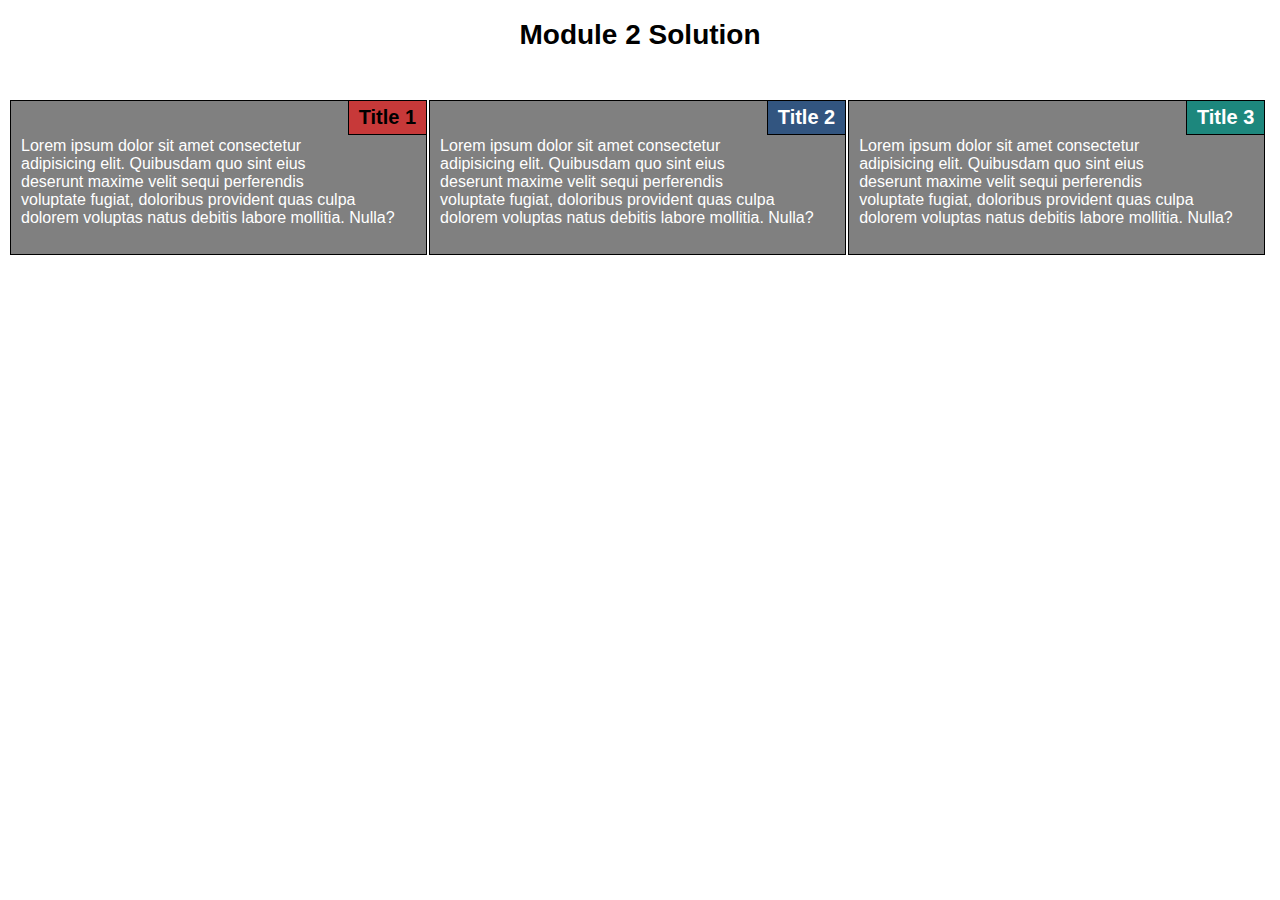
<file: module2-solution/index.html>
<!DOCTYPE html>
<html>
    <head>
        <meta name="viewport" content="width=device-width; initial-scale=1">
        <title>Module 2 Solution</title>
        <link rel="stylesheet" href="css/styles.css">
    </head>
    <body>
        <div class="row">
            <h1>Module 2 Solution</h1>

        <section class="col-lg-4 col-md-6"><h3 class="red">Title 1</h3><p>Lorem ipsum dolor sit amet consectetur adipisicing elit. Quibusdam quo sint eius deserunt maxime velit sequi perferendis voluptate fugiat, doloribus provident quas culpa dolorem voluptas natus debitis labore mollitia. Nulla?</p></section>
        <section class="col-lg-4 col-md-6"><h3 class="green">Title 2</h3><p>Lorem ipsum dolor sit amet consectetur adipisicing elit. Quibusdam quo sint eius deserunt maxime velit sequi perferendis voluptate fugiat, doloribus provident quas culpa dolorem voluptas natus debitis labore mollitia. Nulla?</p></section>
        
        <section class="col-lg-4 col-md-12"><h3 class="lightpink">Title 3</h3><p>Lorem ipsum dolor sit amet consectetur adipisicing elit. Quibusdam quo sint eius deserunt maxime velit sequi perferendis voluptate fugiat, doloribus provident quas culpa dolorem voluptas natus debitis labore mollitia. Nulla?</p></section>
        </div>
    </body>
</html>
</file>
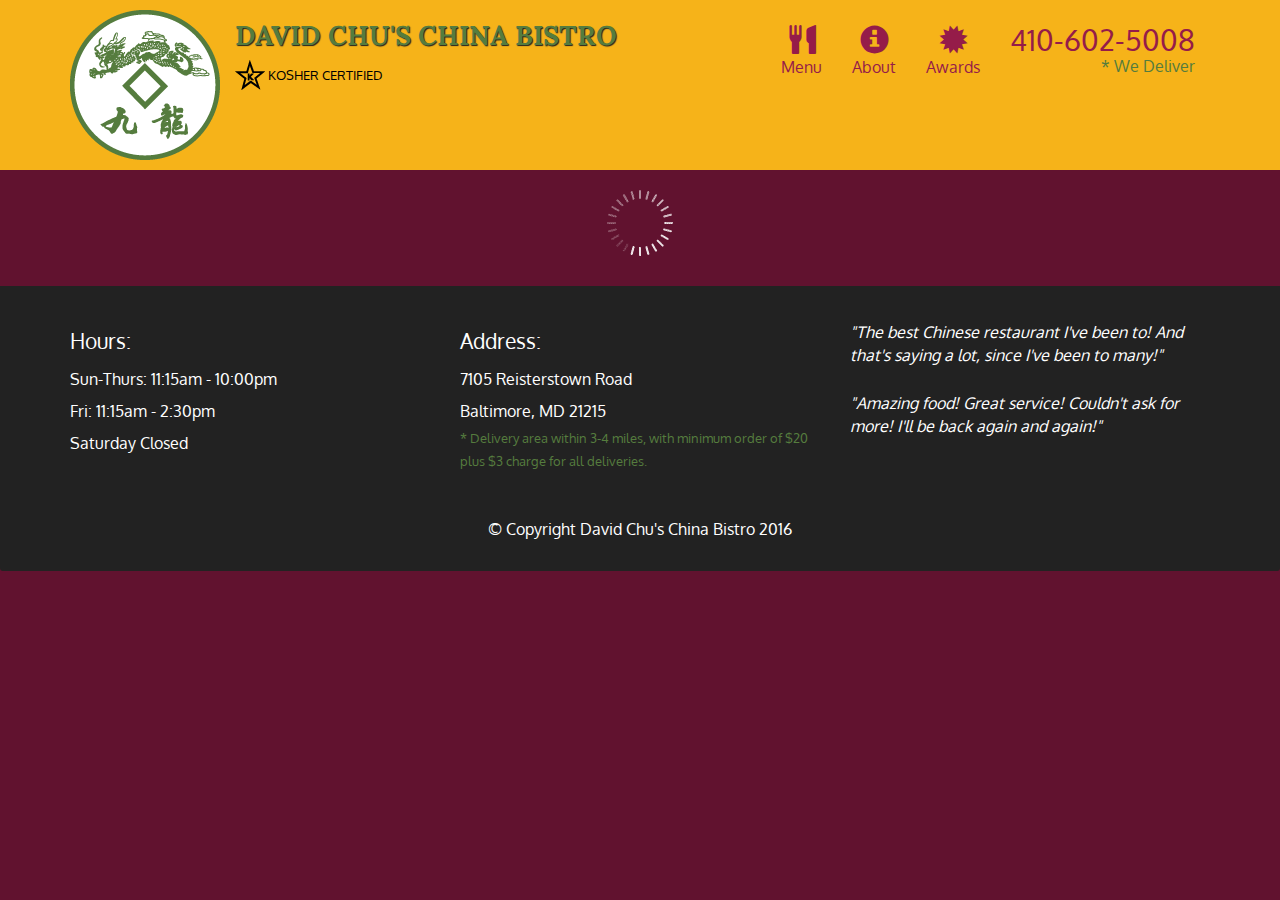
<file: module5-solution/index.html>
<!doctype html>
<html lang="en">
  <head>
    <meta charset="utf-8">
    <meta http-equiv="X-UA-Compatible" content="IE=edge">
    <meta name="viewport" content="width=device-width, initial-scale=1">
    <title>David Chu's China Bistro</title>
    <link rel="stylesheet" href="css/bootstrap.min.css">
    <link rel="stylesheet" href="css/styles.css">
    <link href='https://fonts.googleapis.com/css?family=Oxygen:400,300,700' rel='stylesheet' type='text/css'>
    <link href='https://fonts.googleapis.com/css?family=Lora' rel='stylesheet' type='text/css'>
  </head>
<body>
  <header>
    <nav id="header-nav" class="navbar navbar-default">
      <div class="container">
        <div class="navbar-header">
          <a href="index.html" class="pull-left visible-md visible-lg">
            <div id="logo-img" alt="Logo image"></div>
          </a>

          <div class="navbar-brand">
            <a href="index.html"><h1>David Chu's China Bistro</h1></a>
            <p>
              <img src="images/star-k-logo.png" alt="Kosher certification">
              <span>Kosher Certified</span>
            </p>
          </div>

          <button id="navbarToggle" type="button" class="navbar-toggle collapsed" data-toggle="collapse" data-target="#collapsable-nav" aria-expanded="false">
            <span class="sr-only">Toggle navigation</span>
            <span class="icon-bar"></span>
            <span class="icon-bar"></span>
            <span class="icon-bar"></span>
          </button>
        </div>
        
        <div id="collapsable-nav" class="collapse navbar-collapse">
           <ul id="nav-list" class="nav navbar-nav navbar-right">
            <li id="navHomeButton" class="visible-xs active">
              <a href="index.html">
                <span class="glyphicon glyphicon-home"></span> Home</a>
            </li>
            <li id="navMenuButton">
              <a href="#" onclick="$dc.loadMenuCategories();">
                <span class="glyphicon glyphicon-cutlery"></span><br class="hidden-xs"> Menu</a>
            </li>
            <li>
              <a href="#">
                <span class="glyphicon glyphicon-info-sign"></span><br class="hidden-xs"> About</a>
            </li>
            <li>
              <a href="#">
                <span class="glyphicon glyphicon-certificate"></span><br class="hidden-xs"> Awards</a>
            </li>
            <li id="phone" class="hidden-xs">
              <a href="tel:410-602-5008">
                <span>410-602-5008</span></a><div>* We Deliver</div>
            </li>
          </ul><!-- #nav-list -->
        </div><!-- .collapse .navbar-collapse -->
      </div><!-- .container -->
    </nav><!-- #header-nav -->
  </header>

  <div id="call-btn" class="visible-xs">
    <a class="btn" href="tel:410-602-5008">
    <span class="glyphicon glyphicon-earphone"></span>
    410-602-5008
    </a>
  </div>
  <div id="xs-deliver" class="text-center visible-xs">* We Deliver</div>

  <div id="main-content" class="container"></div>

  <footer class="panel-footer">
    <div class="container">
      <div class="row">
        <section id="hours" class="col-sm-4">
          <span>Hours:</span><br>
          Sun-Thurs: 11:15am - 10:00pm<br>
          Fri: 11:15am - 2:30pm<br>
          Saturday Closed
          <hr class="visible-xs">
        </section>
        <section id="address" class="col-sm-4">
          <span>Address:</span><br>
          7105 Reisterstown Road<br>
          Baltimore, MD 21215
          <p>* Delivery area within 3-4 miles, with minimum order of $20 plus $3 charge for all deliveries.</p>
          <hr class="visible-xs">
        </section>
        <section id="testimonials" class="col-sm-4">
          <p>"The best Chinese restaurant I've been to! And that's saying a lot, since I've been to many!"</p>
          <p>"Amazing food! Great service! Couldn't ask for more! I'll be back again and again!"</p>
        </section>
      </div>
      <div class="text-center">&copy; Copyright David Chu's China Bistro 2016</div>
    </div>
  </footer>

  <!-- jQuery (Bootstrap JS plugins depend on it) -->
  <script src="js/jquery-2.1.4.min.js"></script>
  <script src="js/bootstrap.min.js"></script>
  <script src="js/ajax-utils.js"></script>
  <script src="js/script.js"></script>
</body>
</html>
</file>
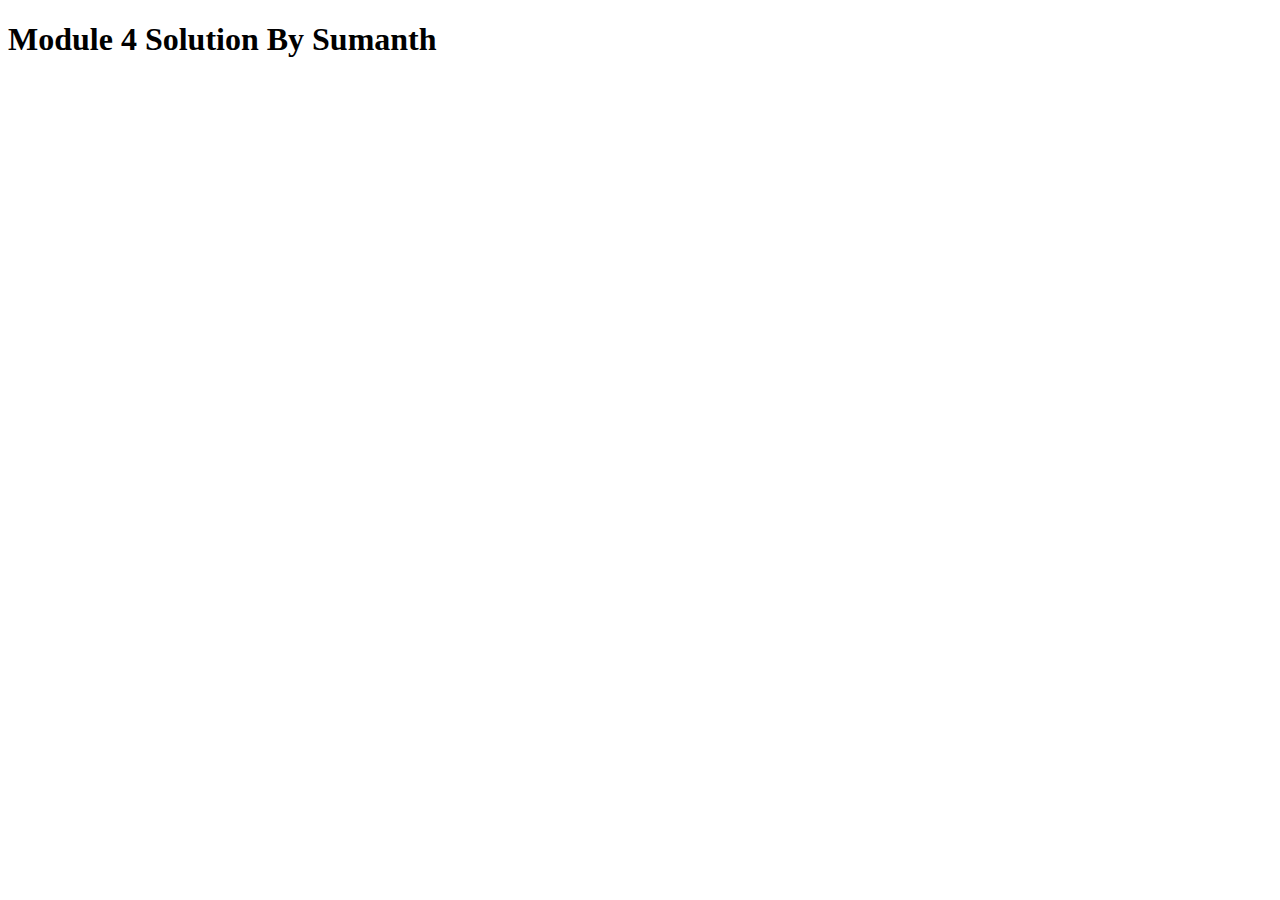
<file: module4-solution/harder/index.html>
<!DOCTYPE html>
<html>
<head>
  <meta charset="utf-8">
  <title>Module 4 Solution Starter</title>
  <script>
    var names = []; // DO NOT REMOVE
  </script>
  <script src="SpeakHello.js"></script>
  <script src="SpeakGoodBye.js"></script>
  <script src="script.js"></script>
</head>
<body>
  <h1>Module 4 Solution By Sumanth</h1>
</body>
</html>
</file>
<file: module2-solution/css/styles.css>
* {
    
    box-sizing: border-box;
    font-family: Helvetica;
}

h1 {
    text-align: center;
    font-size: 1.75em;
}
section {
    border: 1px solid black;
    background-color: gray;
    width: 90%;
    height: 155px;
    margin: 10px auto;
    
    color: white;
    position: relative;
    top: 20px;
    
    
  }
.row {
    width: 100%;
}
  p{
    padding: 20px 10px;
  }
section  h3{
    position: relative;
    float: right;
    border-left: 1px solid black;
    border-bottom: 1px solid black;
    top: -20px;
    padding: 5px 10px;
    font-size: 1.25em;
}
.red{
    background: rgba(255, 0, 0, 0.555);
    color: black;
}
.green{
    background: #0039809c;
}
.lightpink{
    background: #1d877d;
}
@media (min-width:992px) {
    .col-lg-4{
        width: 33%;
        float: left;
        margin-left: 2px;
        
    }
}

@media (min-width:768px) and (max-width:991px){
    .col-md-6{
        width: 49%;
        float: left;
        margin-left: px;
    }
    .col-md-12{
        width: 100%;
        float: left;
    }
}
</file>
<file: module5-solution/css/styles.css>
body {
  font-size: 16px;
  color: #fff;
  background-color: #61122f;
  font-family: 'Oxygen', sans-serif;
}

/** HEADER **/
#header-nav {
  background-color: #f6b319;
  border-radius: 0;
  border: 0;
}

#logo-img {
  background: url('../images/restaurant-logo_large.png') no-repeat;
  width: 150px;
  height: 150px;
  margin: 10px 15px 10px 0;
}

.navbar-brand {
  padding-top: 25px;
}
.navbar-brand h1 { /* Restaurant name */
  font-family: 'Lora', serif;
  color: #557c3e;
  font-size: 1.5em;
  text-transform: uppercase;
  font-weight: bold;
  text-shadow: 1px 1px 1px #222;
  margin-top: 0;
  margin-bottom: 0;
  line-height: .75;
}
.navbar-brand a:hover, .navbar-brand a:focus {
  text-decoration: none;
}
.navbar-brand p { /* Kosher cert */
  color: #000;
  text-transform: uppercase;
  font-size: .7em;
  margin-top: 15px;
}
.navbar-brand p span { /* Star-K */
  vertical-align: middle;
}

#nav-list {
  margin-top: 10px;
}
#nav-list a {
  color: #951C49;
  text-align: center;
}
#nav-list a:hover {
  background: #E7E7E7;
}
#nav-list a span {
  font-size: 1.8em;
}

#phone {
  margin-top: 5px;
}
#phone a { /* Phone number */
  text-align: right;
  padding-bottom: 0;
}
#phone div { /* We Deliver */
  color: #557c3e;
  text-align: right;
  padding-right: 15px;
}

.navbar-header button.navbar-toggle, .navbar-header .icon-bar {
  border: 1px solid #61122f;
}
.navbar-header button.navbar-toggle {
  clear: both;
  margin-top: -30px;
}
/* END HEADER */

/* FOOTER */
.panel-footer {
  margin-top: 30px;
  padding-top: 35px;
  padding-bottom: 30px;
  background-color: #222;
  border-top: 0;
}
.panel-footer div.row {
  margin-bottom: 35px;
}
#hours, #address {
  line-height: 2;
}
#hours > span, #address > span {
  font-size: 1.3em;
}
#address p {
  color: #557c3e;
  font-size: .8em;
  line-height: 1.8;
}
#testimonials {
  font-style: italic;
}
#testimonials p:nth-child(2) {
  margin-top: 25px;
}
/* END FOOTER */



/* HOME PAGE */
.container .jumbotron {
  box-shadow: 0 0 50px #3F0C1F;
  border: 2px solid #3F0C1F;
}

#menu-tile, #specials-tile, #map-tile {
  height: 250px;
  width: 100%;
  margin-bottom: 15px;
  position: relative;
  border: 2px solid #3F0C1F;
  overflow: hidden;
}
#menu-tile:hover, #specials-tile:hover, #map-tile:hover {
  box-shadow: 0 1px 5px 1px #cccccc;
}
#menu-tile {
  background: url('../images/menu-tile.jpg') no-repeat;
  background-position: center;
}
#specials-tile {
  background: url('../images/specials-tile.jpg') no-repeat;
  background-position: center;
}
#menu-tile span, #specials-tile span, #map-tile span {
  position: absolute;
  bottom: 0;
  right: 0;
  width: 100%;
  text-align: center;
  font-size: 1.6em;
  text-transform: uppercase;
  background-color: #000;
  color: #fff;
  opacity: .8;
}
/* END HOME PAGE */

/* MENU CATEGORIES PAGE */
.category-tile { 
  position: relative;
  border: 2px solid #3F0C1F;
  overflow: hidden;
  width: 200px;
  height: 200px;
  margin: 0 auto 15px;
}
.category-tile span {
  position: absolute;
  bottom: 0;
  right: 0;
  width: 100%;
  text-align: center;
  font-size: 1.2em;
  text-transform: uppercase;
  background-color: #000;
  color: #fff;
  opacity: .8;
}
.category-tile:hover {
  box-shadow: 0 1px 5px 1px #cccccc;
}

#menu-categories-title + div {
  margin-bottom: 50px;
}
/* END MENU CATEGORIES PAGE */

/* SINGLE CATEGORY PAGE */
.menu-item-tile {
  margin-bottom: 25px;
}
.menu-item-tile hr {
  width: 80%;
}
.menu-item-tile .menu-item-price {
  font-size: 1.1em;
  text-align: right;
  margin-top: -15px;
  margin-right: -15px;
}
.menu-item-tile .menu-item-price span {
  font-size: .6em;
}
.menu-item-photo {
  position: relative;
  border: 2px solid #3F0C1F; 
  overflow: hidden;
  padding: 0;
  margin-right: -15px;
  margin-left: auto;
  margin-bottom: 20px;
  max-width: 250px;
}
.menu-item-photo div {
  position: absolute;
  bottom: 0;
  right: 0;
  width: 80px;
  background-color: #557c3e;
  text-align: center;
}
.menu-item-description {
  padding-right: 30px;
}
h3.menu-item-title {
  margin: 0 0 10px;
}
.menu-item-details {
  font-size: .9em;
  font-style: italic;
}
/* END SINGLE CATEGORY PAGE */


/********** Large devices only **********/
@media (min-width: 1200px) {
  .container .jumbotron {
    background: url('../images/jumbotron_1200.jpg') no-repeat;
    height: 675px;
  }
}

/********** Medium devices only **********/
@media (min-width: 992px) and (max-width: 1199px) {
  /* Header */
  #logo-img {
    background: url('../images/restaurant-logo_medium.png') no-repeat;
    width: 100px;
    height: 100px;
    margin: 5px 5px 5px 0;
  }
  /* End Header */

  /* Home Page */
  .container .jumbotron {
    background: url('../images/jumbotron_992.jpg') no-repeat;
    height: 558px;
  }
  /* End Home Page */
}

/********** Small devices only **********/
@media (min-width: 768px) and (max-width: 991px) {
  /* Home Page */
  .container .jumbotron {
    background: url('../images/jumbotron_768.jpg') no-repeat;
    height: 432px;
  }
  /* End Home Page */
}

/********** Extra small devices only **********/
@media (max-width: 767px) {
  /* Header */
  .navbar-brand {
    padding-top: 10px;
    height: 80px;
  }
  .navbar-brand h1 { /* Restaurant name */
    padding-top: 10px;
    font-size: 5vw; /* 1vw = 1% of viewport width */
  }
  .navbar-brand p { /* Kosher cert */
    font-size: .6em;
    margin-top: 12px;
  }
  .navbar-brand p img { /* Star-K */
    height: 20px;
  }

  #collapsable-nav a { /* Collapsed nav menu text */
    font-size: 1.2em;
  }
  #collapsable-nav a span { /* Collapsed nav menu glyph */
    font-size: 1em;
    margin-right: 5px;
  }

  #call-btn > a {
    font-size: 1.5em;
    display: block;
    margin: 0 20px;
    padding: 10px;
    border: 2px solid #fff;
    background-color: #f6b319;
    color: #951c49;
  }
  #xs-deliver {
    margin-top: 5px;
    font-size: .7em;
    letter-spacing: .1em;
    text-transform: uppercase;
  }
  /* End Header */

  /* Footer */
  .panel-footer section {
    margin-bottom: 30px;
    text-align: center;
  }
  .panel-footer section:nth-child(3) {
    margin-bottom: 0; /* margin already exists on the whole row */
  }
  .panel-footer section hr {
    width: 50%;
  }
  /* End Footer */

  /* Home Page */
  .container .jumbotron {
    margin-top: 30px;
    padding: 0;
  }
  #menu-tile, #specials-tile {
    width: 360px;
    margin: 0 auto 15px;
  }

  .menu-item-photo {
    margin-right: auto;
  }
  .menu-item-tile .menu-item-price {
    text-align: center;
  }
  .menu-item-description {
    text-align: center;;
  }
}


/********** Super extra small devices Only :-) (e.g., iPhone 4) **********/
@media (max-width: 479px) {
  /* Header */
  .navbar-brand h1 { /* Restaurant name */
    padding-top: 5px;
    font-size: 6vw;
  }
  /* End Header */
  
  /* Home page */
  #menu-tile, #specials-tile {
    width: 280px;
    margin: 0 auto 15px;
  }

  .col-xxs-12 {
    position: relative;
    min-height: 1px;
    padding-right: 15px;
    padding-left: 15px;
    float: left;
    width: 100%;
  }
}
</file>
